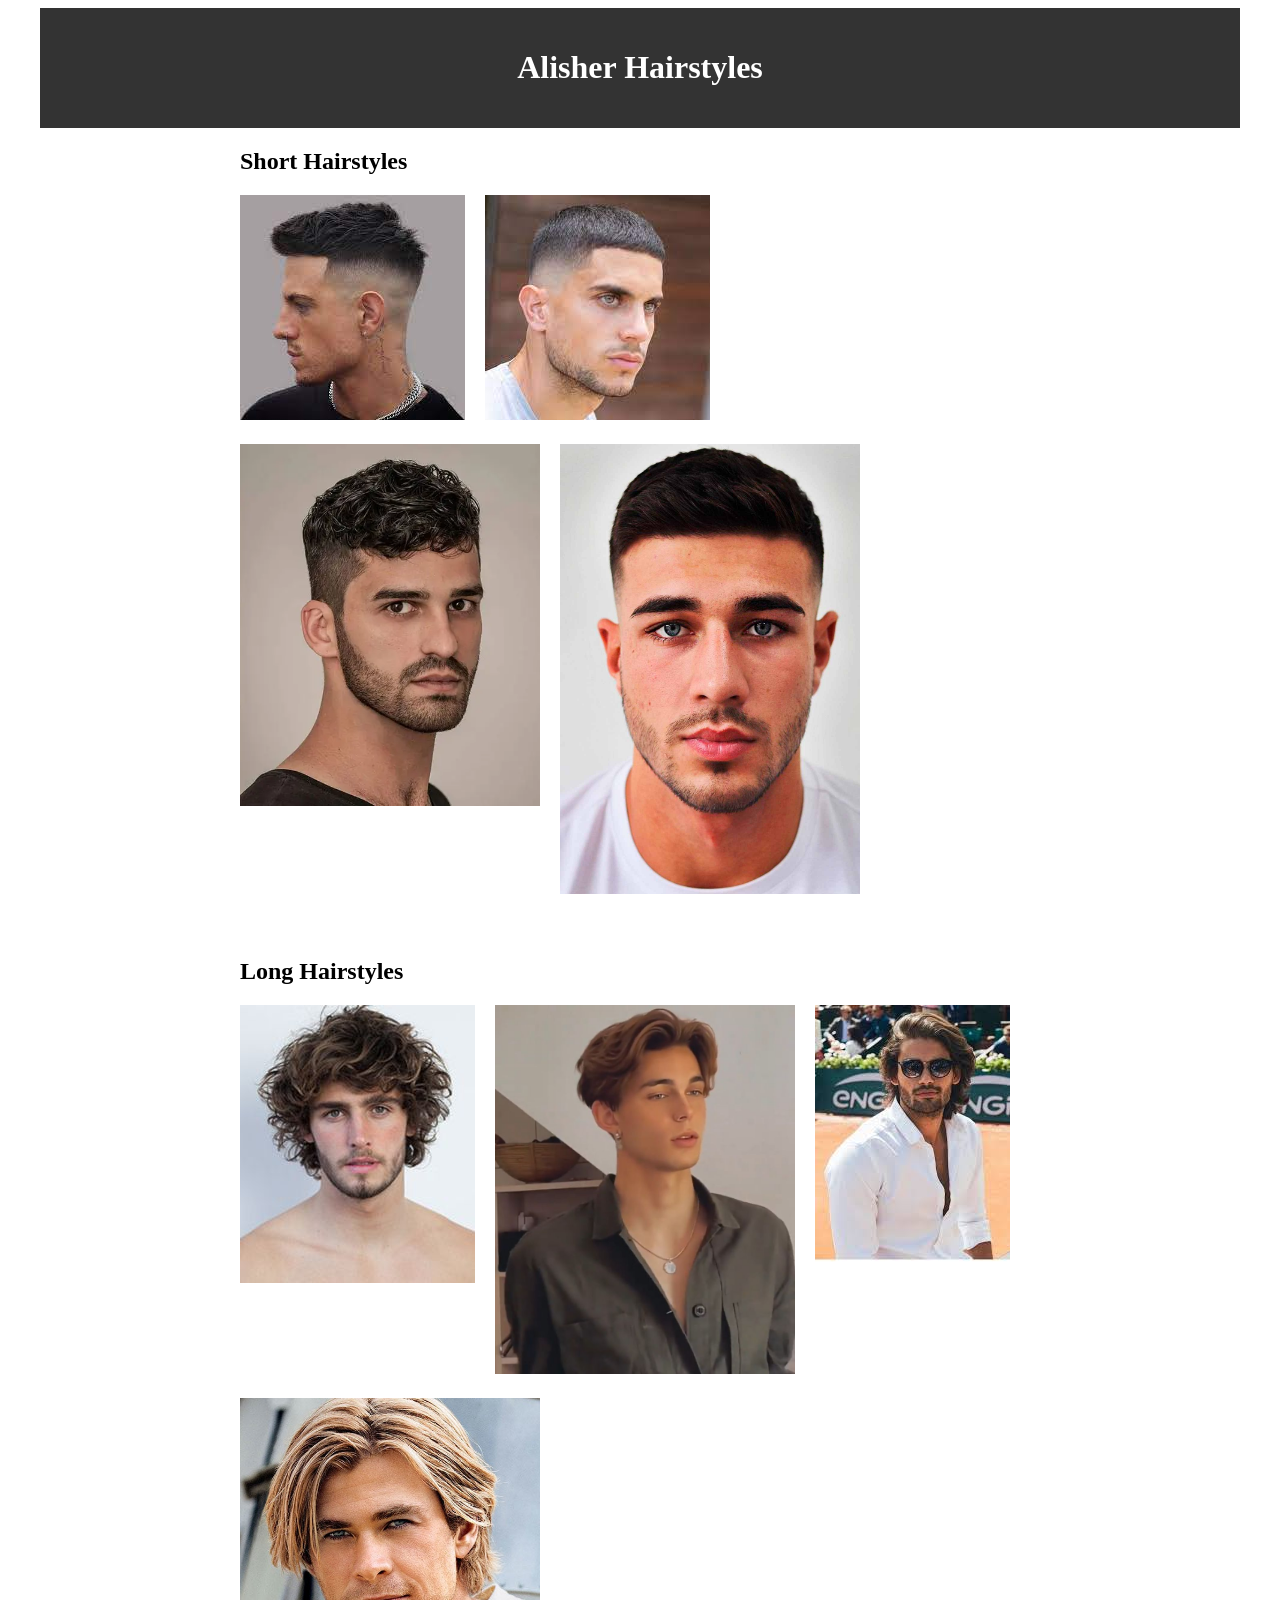
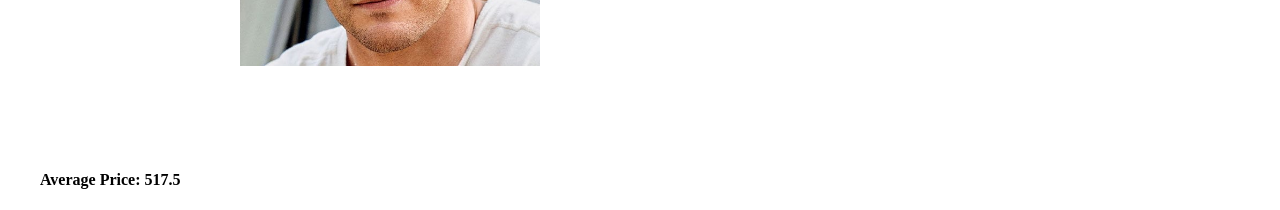
<file: index.html>
<!DOCTYPE html>
<html>
<head>
	<title>Hairstyles</title>
	<link rel="stylesheet" type="text/css" href="style.css">
</head>
<body>
	<div class="container">
	<header>
		<h1>Alisher Hairstyles</h1>
	
	</header>
	<main>
		<section>
			<h2>Short Hairstyles</h2>
			<ul id="short-hairstyles">
			</ul>
		</section>
		<section>
			<h2>Long Hairstyles</h2>
			<ul id="long-hairstyles">
			</ul>
		</section>
	</main>
	<script src="script.js"></script>
</div>
</body>
</html>
</file>
<file: style.css>
header {
	background-color: #333;
	color: #fff;
	padding: 20px;
	text-align: center;
}

main {
	max-width: 800px;
	margin: 0 auto;
	padding: 20px;
}

section {
	margin-bottom: 40px;
}

h2 {
	margin-top: 0;
}

ul {
	list-style: none;
	padding: 0;
	margin: 0;
	display: flex;
	flex-wrap: wrap;
}

li {
	margin-right: 20px;
	margin-bottom: 20px;
	max-width: 300px;
}

img {
	max-width: 100%;
}
.container {
	max-width: 1200px;
	margin: 0 auto;
	padding: 0 20px;
  }
@media screen and (max-width: 1024px) {
    .container {
        max-width: 600px;
    }
}
@media screen and (max-width: 768px) {
    .container {
        max-width: 100%;
        padding: 20px;
    }
}
</file>
